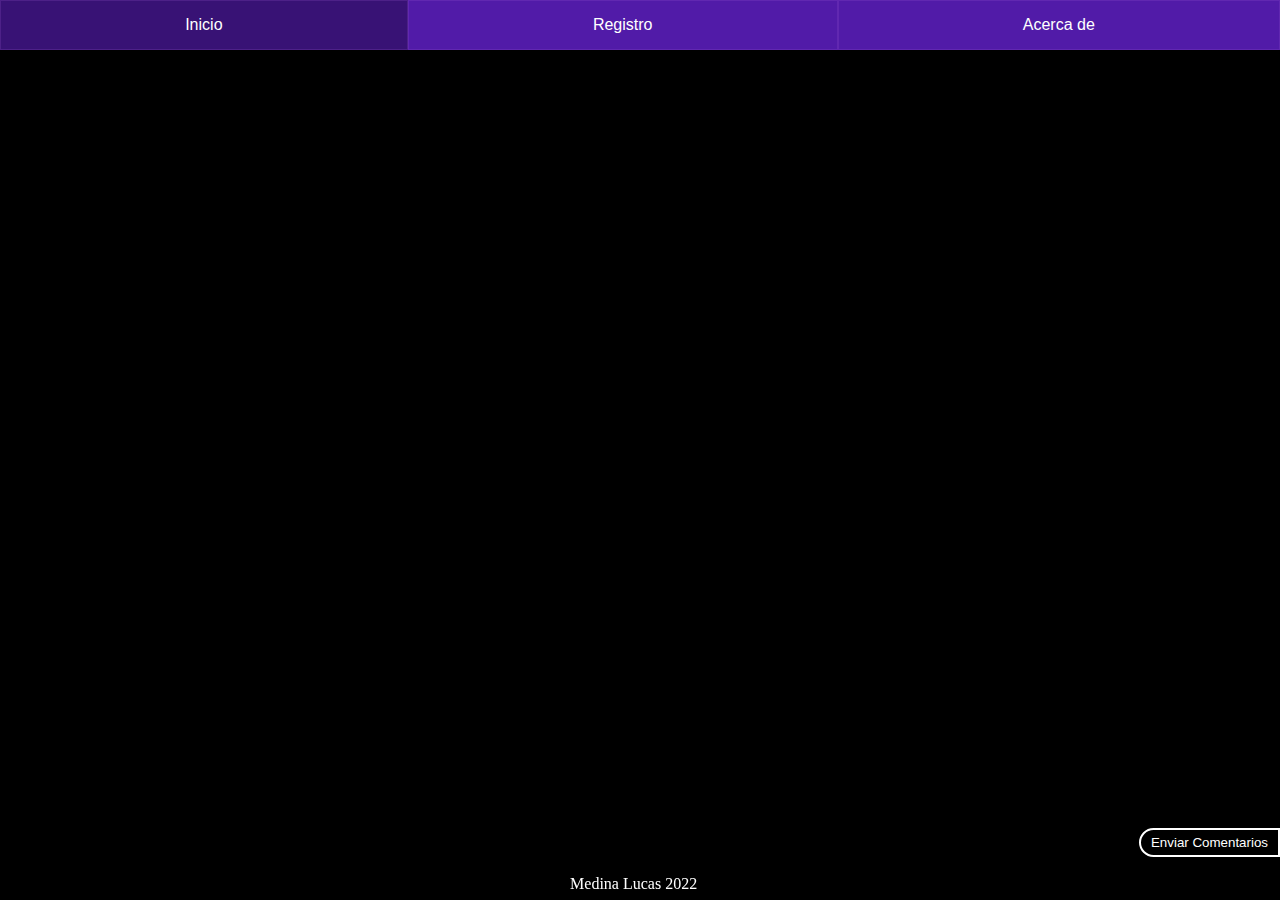
<file: about.html>
<!DOCTYPE html>
<html>
    <head>
        <link rel="stylesheet" href=".\css\style.css">
        <meta charset="UTF-8">
        <meta http-equiv="X-UA-Compatible" content="IE=edge">
        <meta name="viewport" content="width=device-width, initial-scale=1.0">
        <title>Spaced - About</title>
        <script src="./js/popup.js"></script>
		<script src="./js/navbar.js"></script>
		<script src="./js/footer.js"></script>
    </head>
    <body>
        <nav-bar></nav-bar>
        
        
        
        <mid-footer></mid-footer>
    </body>
</html>
</file>
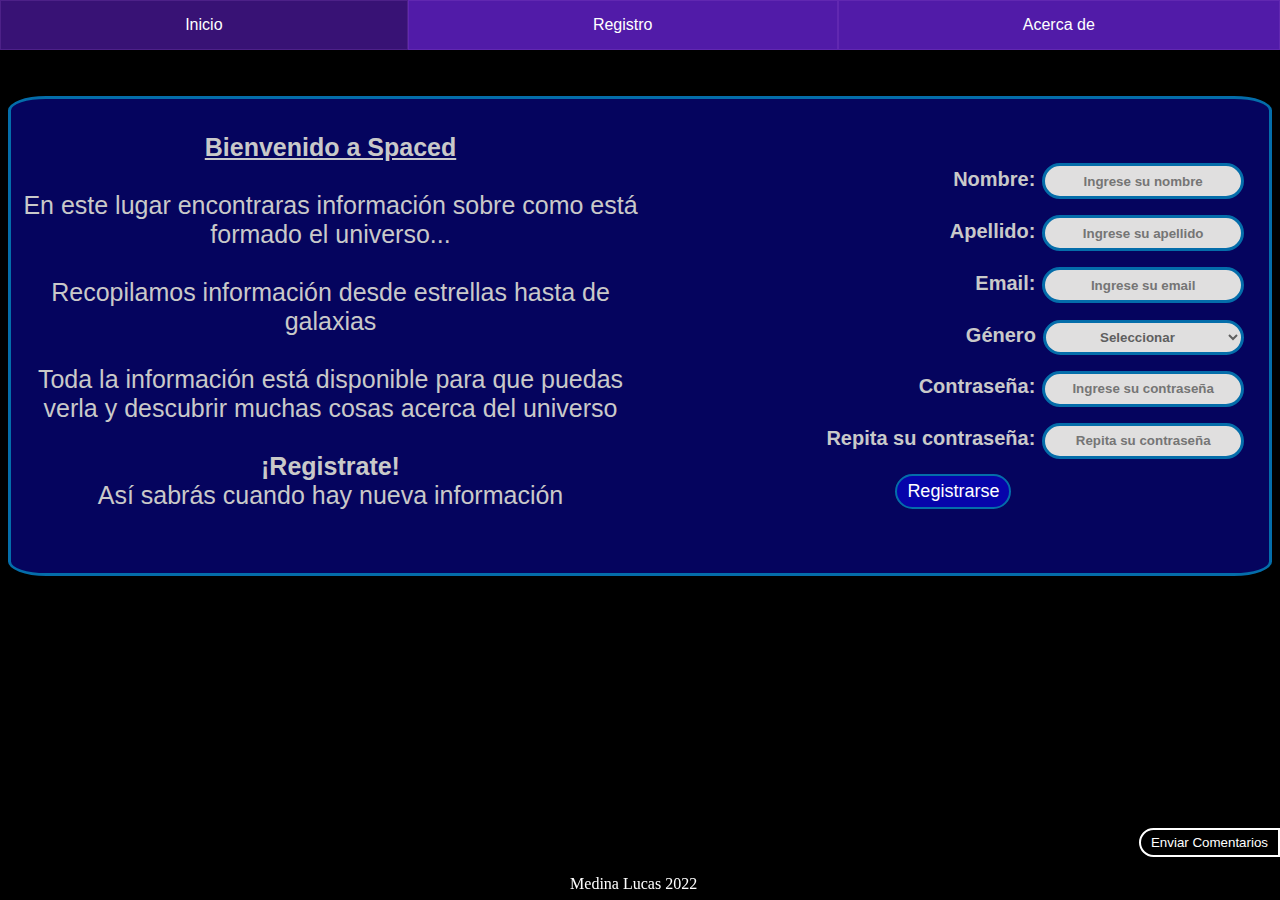
<file: register.html>
<!DOCTYPE html>
<html lang="es">
    <head>
        <link rel="stylesheet" href=".\css\style.css">
        <meta charset="UTF-8">
        <meta http-equiv="X-UA-Compatible" content="IE=edge">
        <meta name="viewport" content="width=device-width, initial-scale=1.0">
        <script src="./js/popup.js"></script>
		<script src="./js/navbar.js"></script>
		<script src="./js/footer.js"></script>
        <title>Spaced - Register</title>
    </head>
    <body>
        <nav-bar></nav-bar>
        <div class="cuadro">
            <div class="reg">
                <p class="reg"> <br> <u> <b>Bienvenido a Spaced </b> </u> <br><br>
                    En este lugar encontraras información sobre como está formado el universo... <br><br>
                    Recopilamos información desde estrellas hasta de galaxias <br><br>
                    Toda la información está disponible para que puedas verla y descubrir muchas cosas acerca del universo <br><br>
                    <b>¡Registrate!</b> <br>
                    Así sabrás cuando hay nueva información <br><br>
                    <br>
                </p>
                <form class="reg">
                    <label for="name"> Nombre:</label>
                    <input type="text" id="name" name="name" placeholder="Ingrese su nombre">
                    <br>
                    <label for="surname"> Apellido:</label>
                    <input type="text" id="surname" name="surname" placeholder="Ingrese su apellido">
                    <br>
                    <label for="email"> Email:</label>
                    <input type="email" id="email" name="email" placeholder="Ingrese su email">
                    <br>
                    <label for="gender">Género</label>
                    <select id="gender">
                        <option value="">Seleccionar</option>
                        <option value="Masculino"> Masculino</option>
                        <option value="Femenino"> Femenino</option>
                        <option value="Otro"> Otro</option>
                    </select>
                    <br>
                    <label for="password"> Contraseña:</label>
                    <input type="password" id="password" name="password" placeholder="Ingrese su contraseña">
                    <br>
                    <label for="password2"> Repita su contraseña:</label>
                    <input type="password" id="password2" name="password2" placeholder="Repita su contraseña">
                    <br>
                    <input type="submit" value="Registrarse">
                </form>
            </div>
        </div>

        <mid-footer></mid-footer>
    </body>
</html>
</file>
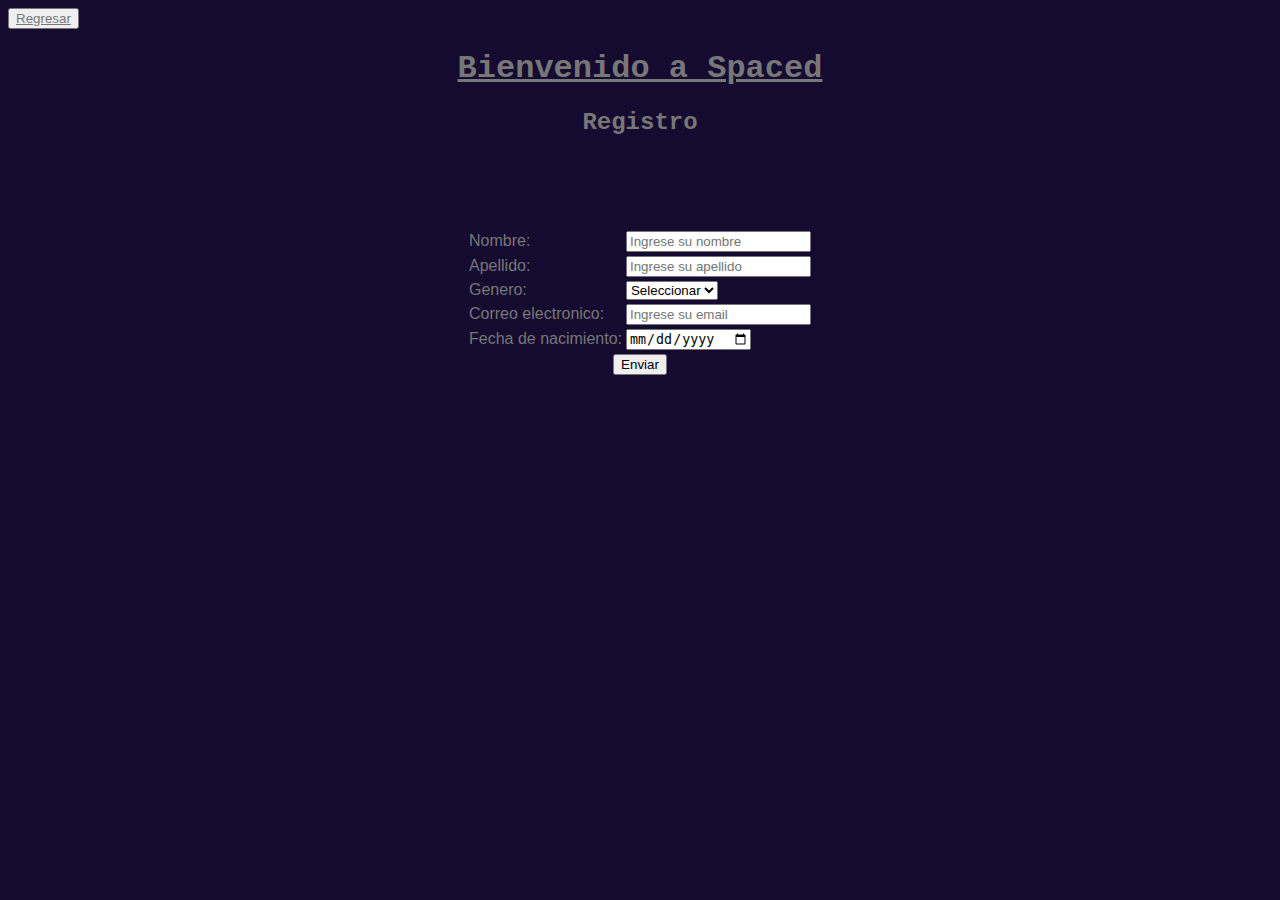
<file: Web/register.html>
<!DOCTYPE html>
<html lang="es">
<head>
  <meta charset="UTF-8">
  <meta http-equiv="X-UA-Compatible" content="IE=edge">
  <meta name="viewport" content="width=device-width, initial-scale=1.0">
  <title>Spaced - Register</title>
</head>
<body bgcolor="#150b30" text="#777777">
  <button><a href="index.html" style="color: #777777;">Regresar</a></button>
  <H1 align="center" style="font-family: 'Courier New', Courier, monospace;"> <u>Bienvenido a Spaced </u> </H1>
  <h2 align="center" style="font-family: 'Courier New', Courier, monospace;">Registro</h2>
  <br> <br> <br> <br>
  <form action="">
    <table align="center" style="font-family: sans-serif;">
      <tr>
        <td> <label for="name">Nombre: </label></td> <td> <input required type="text" id="name" placeholder="Ingrese su nombre" ></td>
      </tr>
      <tr>
        <td> <label for="apel">Apellido:</label></td> <td> <input required type="text" id="apel" placeholder="Ingrese su apellido"></td>
      </tr>
      <tr>
        <td> Genero:</td>
        <td>
          <select required>
            <option value="">Seleccionar</option>
            <option value="Masculino"> Masculino</option>
            <option value="Femenino"> Femenino</option>
            <option value="Otro"> Otro</option>
          </select>
        </td>
      </tr>
      <tr>
        <td><label for="mail">Correo electronico:</label></td> <td><input type="email" id="mail" required placeholder="Ingrese su email"></td>
      </tr>
      <tr>
        <td><label for="date">Fecha de nacimiento:</label></td> <td><input type="date" id="date" required></td>
      </tr>
      <tr>
        <td colspan="2" align="center"><input type="submit" value="Enviar"></td>
      </tr>
    </table>
  </form>
</body>
</html>
</file>
